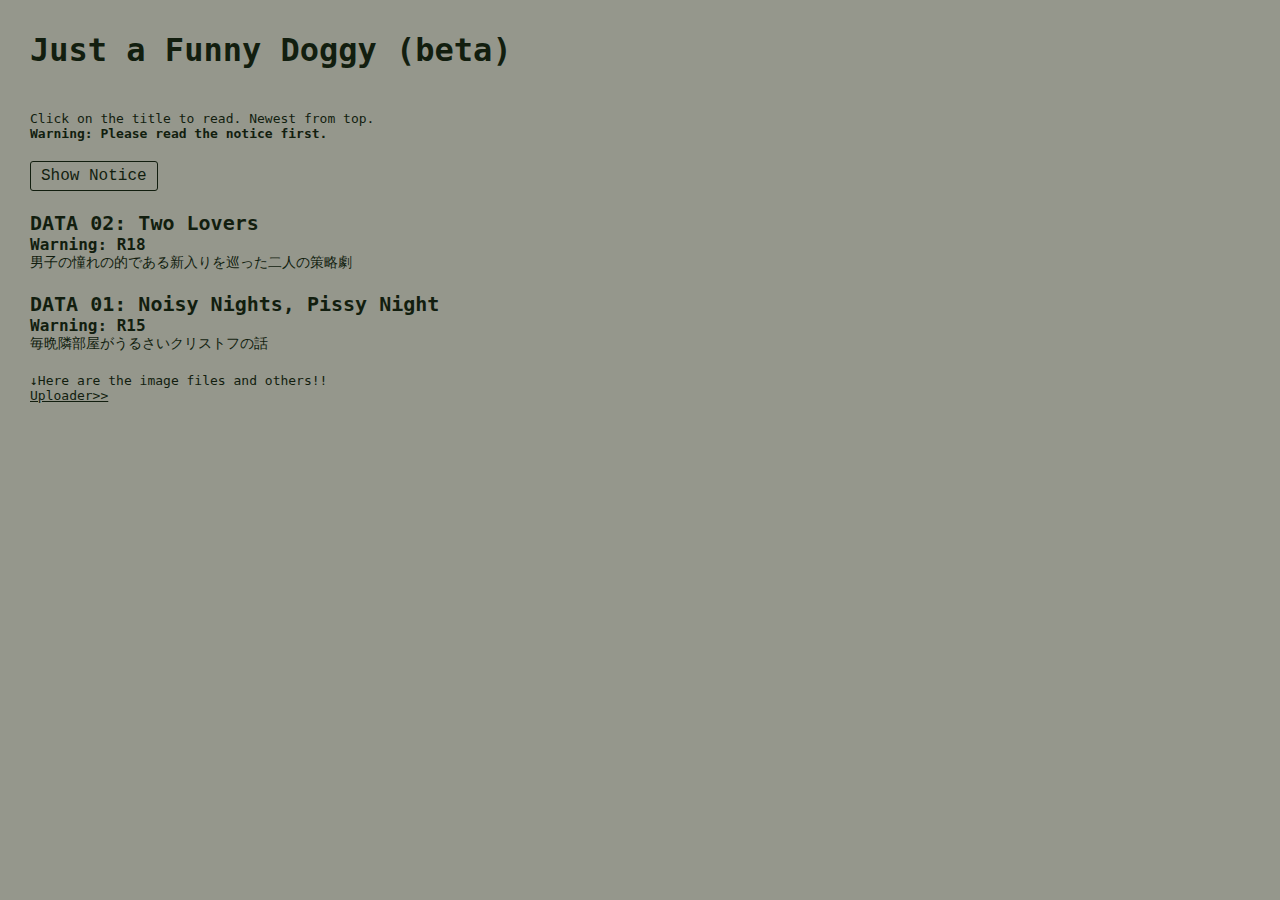
<file: index.html>
<!DOCTYPE html>
<html lang="jp">

<head>
    <meta charset="UTF-8">
    <meta name="viewport" content="width=device-width, initial-scale=1.0">
    <title>Just a Funny Doggy</title>
    <link rel="stylesheet" href="main.css">
    <style>
        body{
            margin: 20px;
        }
        .text-data {
            display: flex;
            flex-direction: column;
            justify-content: center;
            align-items: flex-start;
            background-color: #95978c;
            padding: 10px;
        }

        .text-data a {
            font-size: 20px;
            font-weight: bold;
            color: #121e0f;
            text-decoration: none;
        }

        .text-data p {
            padding: 0px;
            margin: 0;
            color: #121e0f;
            font-size: 14px;
        }

        .text-data a:hover {
            text-decoration: underline;
        }

        .button-container {
            display: flex;
            justify-content: center;
            margin-top: 20px;
        }

        #notice {
            background-color: #95978c;
            padding: 20px;
            margin: 10px;
            border: 1.5px solid #121e0f;
            font-size: 14px;
            white-space: pre-wrap;
            font-family: var(--font-main);
        }

        .tag {
            font-weight: bold;
            font-family: monospace, 'MS Gothic', sans-serif;
        }

        @media (max-width: 768px) {

            /* サイトタイトルのスマホ対応 */
            #siteTitle {
                font-size: 20px;
                padding-bottom: 5px;
            }

            /* テキストデータのリンクと説明文のスマホ対応 */
            .text-data {
                padding: 8px;
            }

            .text-data a {
                font-size: 16px;
            }

            .text-data p {
                font-size: 12px;
            }

            /* ボタンコンテナのスマホ対応 */
            .button-container {
                margin-top: 15px;
            }

            /* 注意書きのスマホ対応 */
            #notice {
                font-size: 12px;
                padding: 15px;
                /* font-family: var(--font-mobile); */
            }

            /* タグのスマホ対応 */
            .tag {
                font-size: 12px;
                font-family: var(--font-mobile);
            }
        }
    </style>
</head>

<body>
    <h1 id="siteTitle">Just a Funny Doggy (beta)</h1>
    <pre>Click on the title to read. Newest from top.
<strong>Warning: Please read the notice first.</strong></pre>
    <button id="showNotice">Show Notice</button>
    <button id="hideNotice" style="display: none;">Hide Notice</button>
    <div id="notice"></div>

    <div class="text-data">
        <a href="./TextData02.html">DATA 02: Two Lovers</a>
        <div class="tag">Warning: R18</div>
        <p>男子の憧れの的である新入りを巡った二人の策略劇</p>
    </div>

    <div class="text-data">
        <a href="./TextData01.html">DATA 01: Noisy Nights, Pissy Night</a>
        <div class="tag">Warning: R15</div>
        <p>毎晩隣部屋がうるさいクリストフの話</p>
    </div>

<pre>↓Here are the image files and others!!
<a href="./uploader.html">Uploader>></a></pre> 
<!-- <button onclick="window.location.href='./uploader.html'">Uploader>></button-->

    <script>
        const noticeText = `Before Reading the TextDatas>>

- Content: This is a work of fiction and not related to real people or events. The reader appears as the protagonist, called "Newcomer." If this format is uncomfortable, please do not read.

- Age Restrictions: Some works are R18. If underage, please avoid such content and proceed at your own risk. Enjoy works suited to your age group.

- Fan Fiction: This is fan fiction and not affiliated with the original author. Respect copyright and avoid excessive sharing.

- No Unauthorized Reproduction: Reproduction or distribution of content from this site is prohibited.

- Other Notices: Content may have uncomfortable elements. Check tags and notices before reading, and do not confuse fiction with reality.
`;

        const noticeTextJapanese = `ご覧になる前に>>

- 作品の内容について: フィクションであり、実在の人物や出来事とは関係ありません。読者が「新入り」として登場します。不安な方は閲覧をお控えください。

- 年齢制限について: 一部はR18です。未成年の方は閲覧を避け、自己責任でお願いします。年齢に合った作品をお楽しみください。

- 二次創作について: 原作者とは無関係のファンフィクションです。著作権を尊重し、過剰な共有は避けてください。

- 無断転載禁止: 無断での複製・配布は禁止です。

- その他の注意: 不快な要素が含まれる場合があります。タグや注意書きを確認し、現実と混同しないようにしてください。
`;

        window.onload = () => {
            const noticeElement = document.getElementById('notice');
            const showNoticeButton = document.getElementById('showNotice');
            const hideNoticeButton = document.getElementById('hideNotice');
            let typeTimeout; // タイムアウトIDを保持する変数

            // 一文字ずつ表示する関数
            function typeWriter(text, element, speed = 0.01, callback) {
                let i = 0;
                element.style.display = "block";
                function type() {
                    if (i < text.length) {
                        element.innerHTML += text.charAt(i);
                        i++;
                        typeTimeout = setTimeout(type, speed); // タイムアウトIDを保持
                    } else if (callback) {
                        setTimeout(callback, 1000); // テキスト表示後に一時停止してからコールバックを実行
                    }
                }
                type();
            }

            // ページ読み込み時に説明を非表示
            noticeElement.style.display = 'none';

            // 「Show Notice」ボタンがクリックされたとき
            showNoticeButton.addEventListener('click', () => {
                showNoticeButton.style.display = 'none'; // 「Show Notice」ボタンを非表示
                hideNoticeButton.style.display = 'block'; // 「Hide Notice」ボタンを表示
                noticeElement.innerHTML = ''; // 前回のテキストをクリア
                typeWriter(noticeText, noticeElement, 0.01, () => {
                    // テキスト表示後に一時停止してから日本語訳を一気に表示
                    setTimeout(() => {
                        noticeElement.innerHTML = noticeTextJapanese;
                    }, 1000); // 一時停止の時間（ミリ秒）
                });
            });

            // 「Hide Notice」ボタンがクリックされたとき
            hideNoticeButton.addEventListener('click', () => {
                noticeElement.style.display = 'none'; // 説明を非表示
                hideNoticeButton.style.display = 'none'; // 「Hide Notice」ボタンを非表示
                showNoticeButton.style.display = 'block'; // 「Show Notice」ボタンを再表示
                clearTimeout(typeTimeout); // タイムアウトをクリアして一文字ずつ表示する処理を中断
                noticeElement.innerHTML = ''; // 説明を一気に非表示
            });
        };

    </script>
</body>

</body>

</html>
</file>
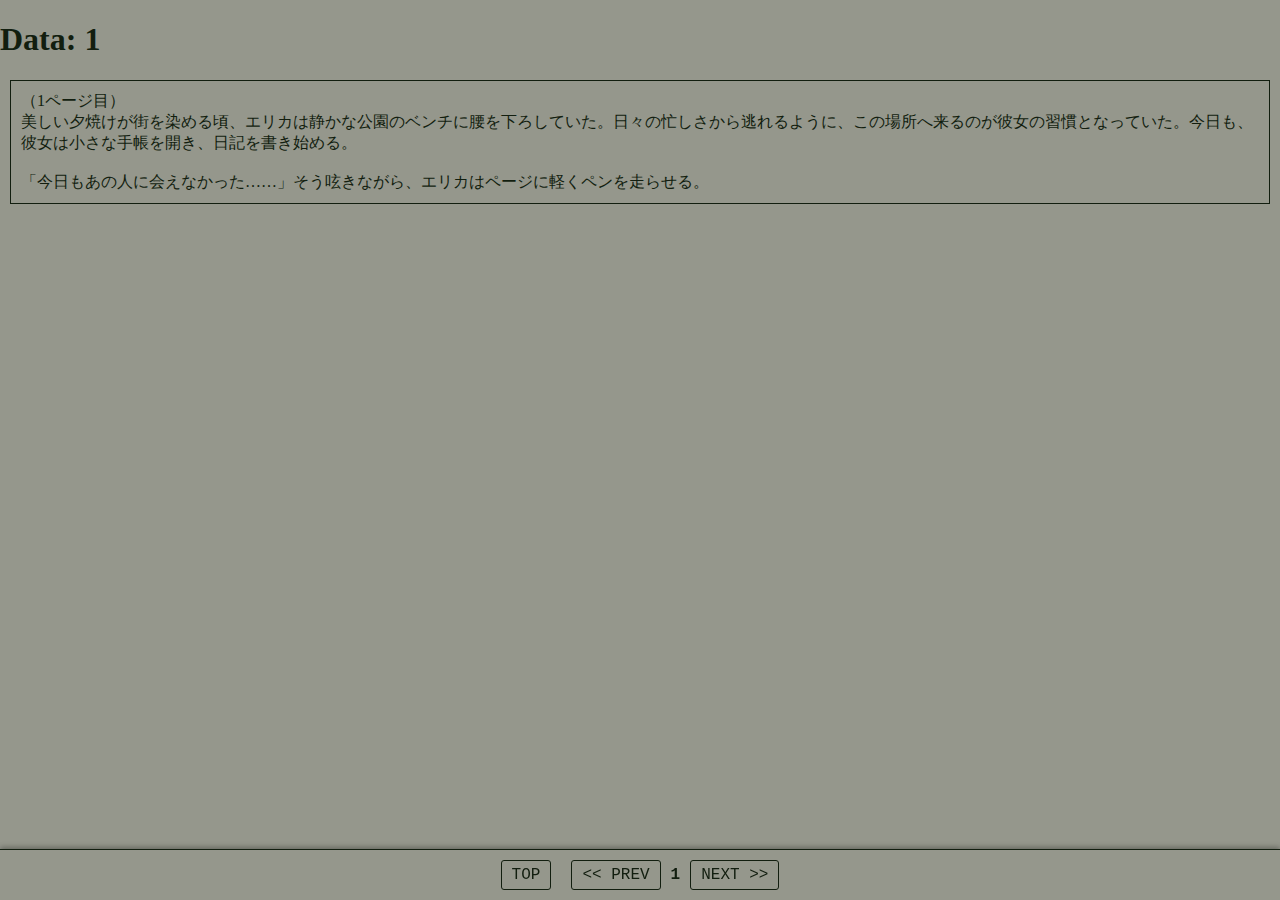
<file: novelPage.html>
<!DOCTYPE html>
<html lang="ja">

<head>
    <meta charset="UTF-8">
    <meta name="viewport" content="width=device-width, initial-scale=1.0">
    <title>untitle</title>
    <style>
        body {
            background-color: #95978c;
            /* 淡い緑の背景色 */
            color: #121e0f;
            /* 濃い緑のテキスト色 */
            margin: 0;
            padding: 0;
            box-sizing: border-box;
            /* モノスペースフォントに設定 */
        }

        #novel-content {
            background-color: #95978c;
            /* 淡い緑の背景色 */
            border: 1px solid #121e0f;
            /* 濃い緑の枠線 */
            padding: 10px;
            margin: 10px;
            white-space: pre-wrap;
        }

        button {
            font-family: 'Courier New', Courier, monospace;
            background-color: #95978c;
            /* 淡い緑の背景色 */
            border: 1px solid #121e0f;
            /* 濃い緑の枠線 */
            color: #121e0f;
            /* 濃い緑の文字色 */
            font-size: 16px;
            cursor: pointer;
            padding: 5px 10px;
            border-radius: 3px;
        }

        button:hover {
            color: #95978c;
            background-color: #121e0f;
            /* ホバー時に少し濃い緑 */
            text-decoration: none;
        }

        #current-page-number {
            font-weight: bold;
            color: #121e0f;
            /* 濃い緑の文字色 */
        }

        a {
            color: #121e0f;
            /* 濃い緑のリンク色 */
        }

        a:hover {
            text-decoration: underline;
        }

        /* ボタンを固定するスタイル */
        #controls {
            font-family: 'Courier New', Courier, monospace;
            position: fixed;
            bottom: 0;
            width: 100%;
            background-color: #95978c;
            /* 淡い緑の背景色 */
            border-top: 1px solid #121e0f;
            /* 濃い緑の上部枠線 */
            display: flex;
            justify-content: center;
            align-items: center;
            padding: 10px 0;
            box-shadow: 0 -2px 5px rgba(0, 0, 0, 0.3);
        }

        #controls button, #controls a {
            margin: 0 10px;
        }
    </style>
</head>

<body>
    <h1>Data: 1</h1>
    <div id="novel-content">
それから二人はゆっくりと話し始め、お互いのことを少しずつ打ち明けていった。
エリカは、自分がこんなにも自然に他人と心を通わせられることに驚いていた。

夕日が完全に沈み、空が暗くなるまで、二人は話し続けた。
別れ際、アキラは少し躊躇いながらも尋ねた。

「また明日も、ここで会えますか？」

エリカは小さく頷いた。「ええ、きっと。」

そして二人は、それぞれの道へと歩き出した。
    </div>
    <div id="controls">
        <button onclick="window.location.href='./index.html'">TOP</button>
        <button id="prev-page">&lt;&lt; PREV</button>
        <span id="current-page-number">1</span>
        <button id="next-page">NEXT &gt;&gt;</button>
    </div>

    <script>
        let currentPage = 0;
        let pages = [];

        // テキストファイルを読み込む
        fetch('./Text/novel.txt')
            .then(response => response.text())
            .then(data => {
                // 「＝＝＝」でページ分割
                pages = data.split('＝＝＝');
                showPage(currentPage);
            });

        // ページを表示する関数
        function showPage(page) {
            document.getElementById('novel-content').innerHTML = pages[page].trim();
            document.getElementById('current-page-number').textContent = page + 1; // ページ番号を更新
        }

        // 次のページ
        document.getElementById('next-page').addEventListener('click', function () {
            if (currentPage < pages.length - 1) {
                currentPage++;
                showPage(currentPage);
            }
        });

        // 前のページ
        document.getElementById('prev-page').addEventListener('click', function () {
            if (currentPage > 0) {
                currentPage--;
                showPage(currentPage);
            }
        });
    </script>

</body>

</html>
</file>
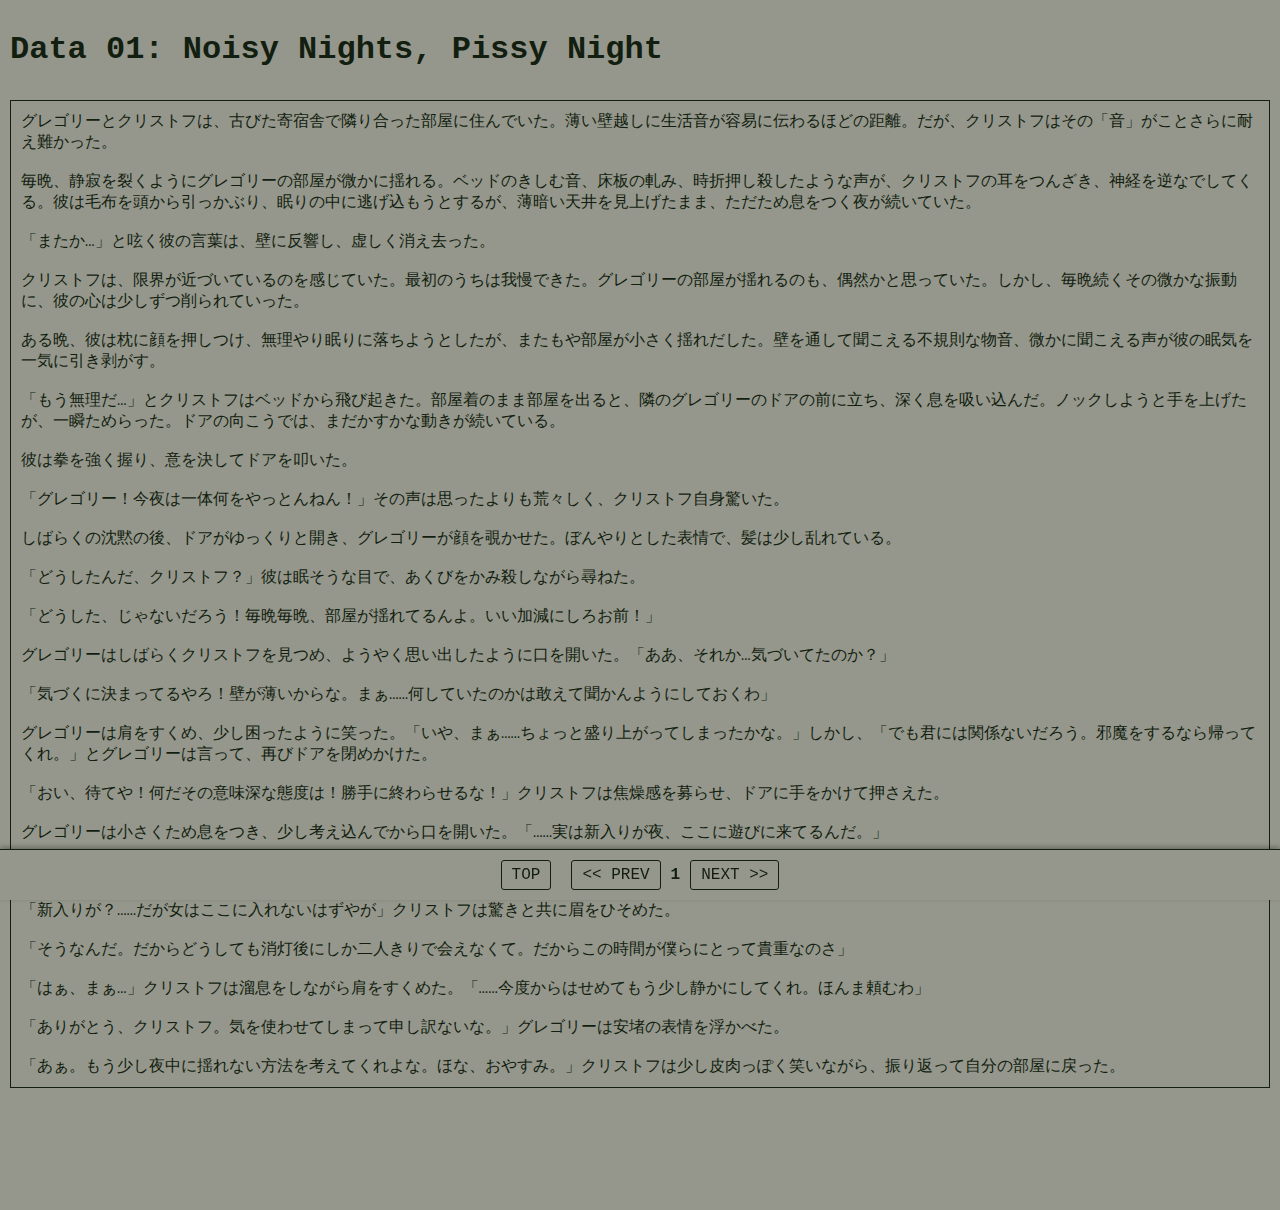
<file: TextData01.html>
<!DOCTYPE html>
<html lang="ja">

<head>
    <meta charset="UTF-8">
    <meta name="viewport" content="width=device-width, initial-scale=1.0">
    <title>Archives-Data01</title>
    <link rel="stylesheet" href="main.css">
    <link rel="stylesheet" href="textData.css">
</head>

<body>
    <h1>Data 01: Noisy Nights, Pissy Night</h1>
    <div id="novel-content"></div>
    <div id="controls">
        <button onclick="window.location.href='./index.html'">TOP</button>
        <button id="prev-page">&lt;&lt; PREV</button>
        <span id="current-page-number">1</span>
        <button id="next-page">NEXT &gt;&gt;</button>
    </div>

    <script>
        let currentPage = 0;
        let pages = [];

        // テキストファイルをここで指定
        fetch('./Text/TextData01.txt')
            .then(response => response.text())
            .then(data => {
                // 「＝＝＝」でページ分割
                pages = data.split('＝＝＝');
                showPage(currentPage);
            });

        // ページ番号を表示する関数
        function showPage(page) {
            document.getElementById('novel-content').innerHTML = pages[page].trim();
            document.getElementById('current-page-number').textContent = page + 1;
        }

        // 次のページ
        document.getElementById('next-page').addEventListener('click', function () {
            if (currentPage < pages.length - 1) {
                currentPage++;
                showPage(currentPage);
            }
        });

        // 前のページ
        document.getElementById('prev-page').addEventListener('click', function () {
            if (currentPage > 0) {
                currentPage--;
                showPage(currentPage);
            }
        });
    </script>

</body>

</html>
</file>
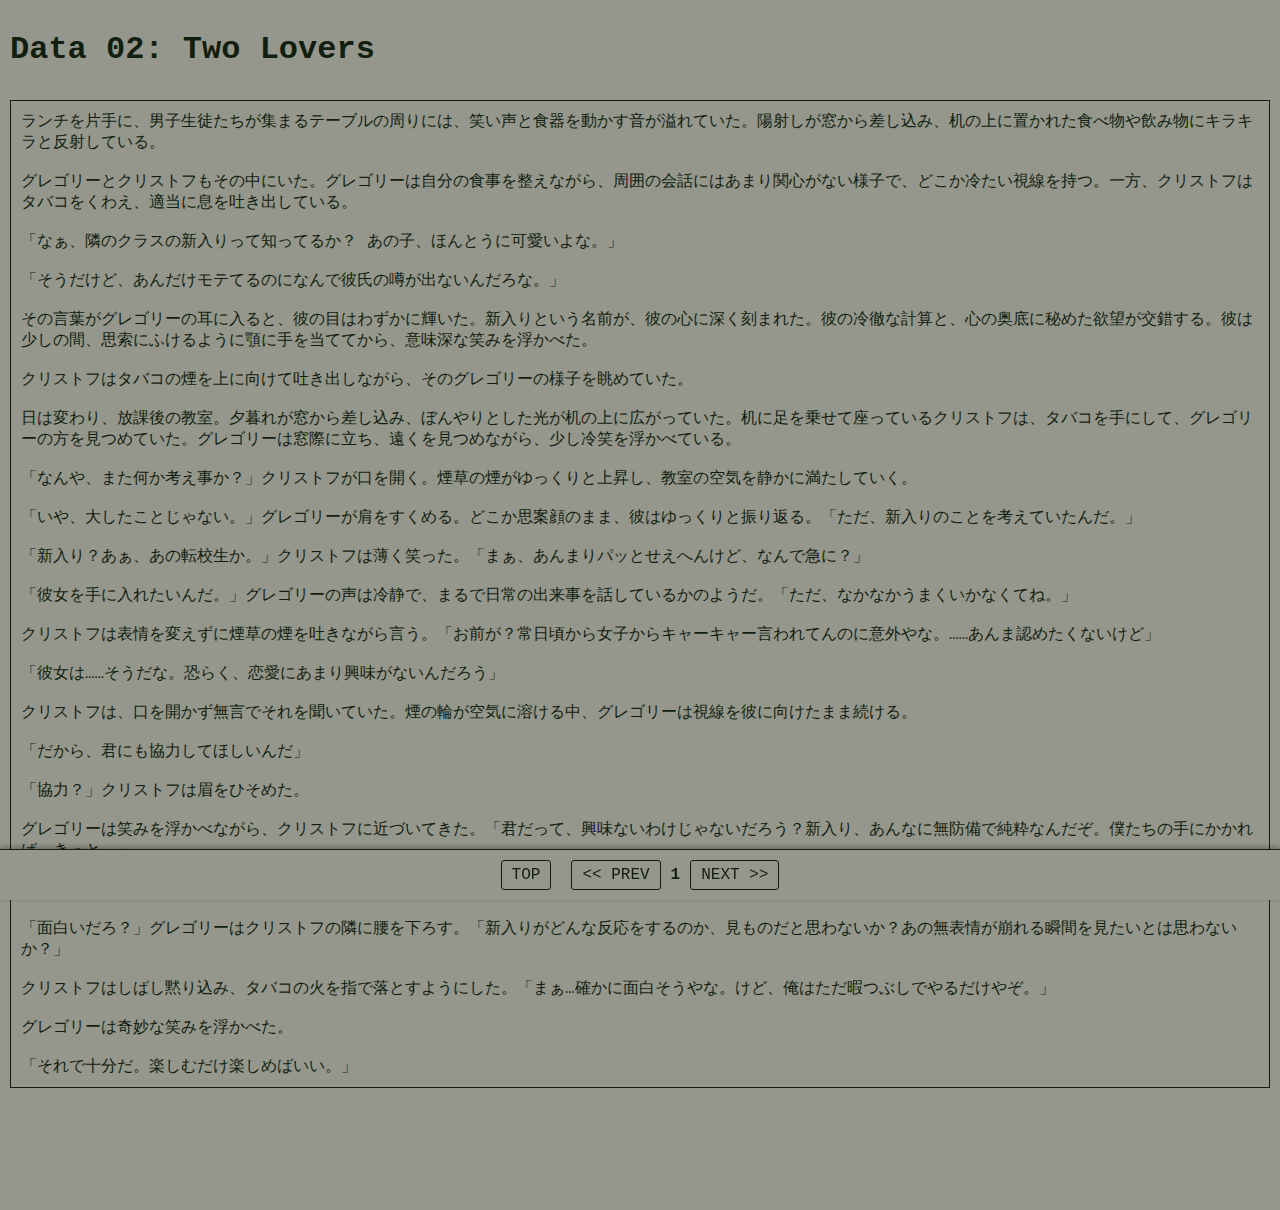
<file: TextData02.html>
<!DOCTYPE html>
<html lang="ja">

<head>
    <meta charset="UTF-8">
    <meta name="viewport" content="width=device-width, initial-scale=1.0">
    <title>Archives-Data02</title>
    <link rel="stylesheet" href="main.css">
    <link rel="stylesheet" href="textData.css">
</head>

<body>
    <h1>Data 02: Two Lovers</h1>
    <div id="novel-content"></div>
    <div id="controls">
        <button onclick="window.location.href='./index.html'">TOP</button>
        <button id="prev-page">&lt;&lt; PREV</button>
        <span id="current-page-number">1</span>
        <button id="next-page">NEXT &gt;&gt;</button>
    </div>

    <script>
        let currentPage = 0;
        let pages = [];

        // テキストファイルをここで指定
        fetch('./Text/TextData02.txt')
            .then(response => response.text())
            .then(data => {
                // 「＝＝＝」でページ分割
                pages = data.split('＝＝＝');
                showPage(currentPage);
            });

        // ページ番号を表示する関数
        function showPage(page) {
            document.getElementById('novel-content').innerHTML = pages[page].trim();
            document.getElementById('current-page-number').textContent = page + 1;
        }

        // 次のページ
        document.getElementById('next-page').addEventListener('click', function () {
            if (currentPage < pages.length - 1) {
                currentPage++;
                showPage(currentPage);
            }
        });

        // 前のページ
        document.getElementById('prev-page').addEventListener('click', function () {
            if (currentPage > 0) {
                currentPage--;
                showPage(currentPage);
            }
        });
    </script>

</body>

</html>
</file>
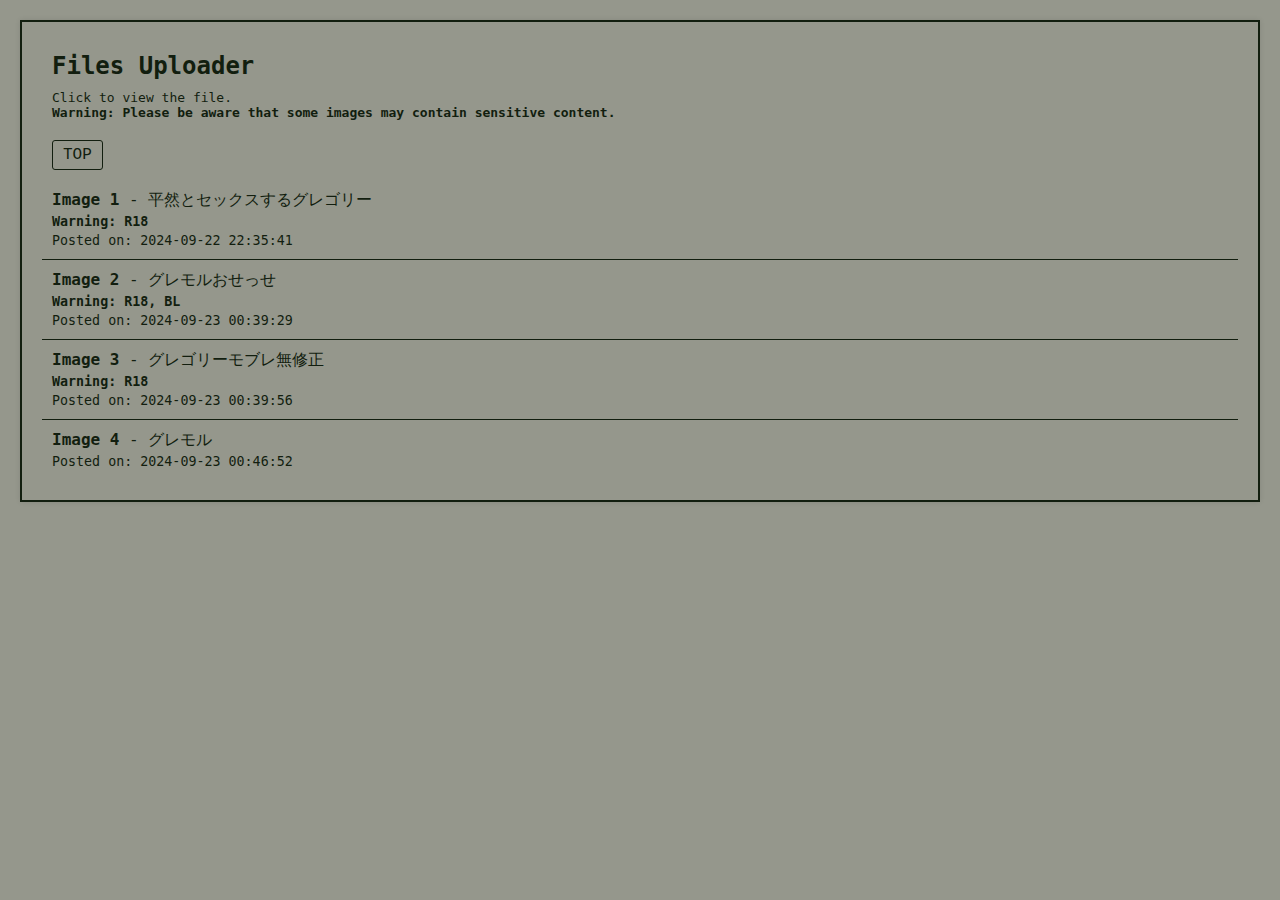
<file: uploader.html>
<!DOCTYPE html>
<html lang="jp">

<head>
    <meta charset="UTF-8">
    <meta name="viewport" content="width=device-width, initial-scale=1.0">
    <title>Just a Funny Doggy</title>
    <link rel="stylesheet" href="main.css">
    <style>
        body {
            margin: 20px;
        }

        .image-list {
            background-color: #95978c;
            padding: 20px;
            border: 2px solid #121e0f;
            box-shadow: 0px 0px 5px rgba(0, 0, 0, 0.1);
        }

        h2,
        pre {
            margin: 10px;
            padding: 0;
            white-space: pre-wrap;
        }

        .image-item {
            padding: 10px;
            border-bottom: 1px solid #121e0f;
        }

        .image-item:last-child {
            border-bottom: none;
        }

        .image-item a {
            text-decoration: none;
            color: #121e0f;
        }

        .image-item a:hover {
            text-decoration: underline;
        }

        .image-container img {
            max-width: 300px;
            max-height: 300px;
            width: auto;
            height: auto;
        }

        .error-message-box {
            border: 1.5px solid #121e0f;
            padding: 10px;
            margin-top: 20px;
            text-align: center;
        }

        .error-message {
            color: #121e0f;
            font-weight: bold;
        }

        .troubleshooting-message {
            color: #121e0f;
            font-size: 0.8em;
            margin-top: 5px;
        }

        .password-form {
            display: none;
            margin-top: 10px;
        }
    </style>
</head>

<body>
    <!-- 画像一覧 -->
    <div class="image-list">
        <h2>Files Uploader</h2>
        <pre>Click to view the file.
<strong>Warning: Please be aware that some images may contain sensitive content.</strong></pre>
        <button onclick="window.location.href='./index.html'">TOP</button>

        <div id="image-items">
            <!-- 画像アイテムがここに挿入される -->
        </div>
    </div>

    <div id="image-view" style="display:none;">
        <!-- 画像の詳細表示 -->
    </div>

    <script>
        const imageData = [
            {
                title: 'Image 1',
                description: '平然とセックスするグレゴリー',
                comment: '倫理観終わってる二人がたまに見たくなる',
                images: [
                    // { path: 'Image/image1.jpg', alt: 'Image 1 view 1' },
                    { path: 'Image/20240921_01.jpg', alt: 'Image 1 view 1' },
                    { path: 'Image/20240921_02.jpg', alt: 'Image 1 view 2' },
                    { path: 'Image/20240921_03.jpg', alt: 'Image 1 view 3' }
                ],
                dateTime: '2024-09-22 22:35:41',
                tags: ['Warning: R18<br>'],
                requiresPassword: true
            },
            {
                title: 'Image 2',
                description: 'グレモルおせっせ',
                comment: '昔描いたのが出てきたのであげ',
                images: [
                    { path: 'Image/20240709_01.png', alt: 'Image 2 view 1' },
                    { path: 'Image/20240709_02.png', alt: 'Image 2 view 2' }
                ],
                dateTime: '2024-09-23 00:39:29',
                tags: ['Warning: R18, BL<br>'],
                requiresPassword: true
            },
            {
                title: 'Image 3',
                description: 'グレゴリーモブレ無修正',
                comment: '過去絵。優等生尊厳破壊かわいそう',
                images: [
                    { path: 'Image/20240709_03.png', alt: 'Image 3 view 1' },
                    { path: 'Image/20240709_04.png', alt: 'Image 3 view 2' },
                    { path: 'Image/20240709_05.png', alt: 'Image 3 view 3' }
                ],
                dateTime: '2024-09-23 00:39:56',
                tags: ['Warning: R18<br>'],
                requiresPassword: true
            },
            {
                title: 'Image 4',
                description: 'グレモル',
                comment: '過去絵。この二人がすきだ……',
                images: [
                    { path: 'Image/20231205_01.png', alt: 'Image 4 view 1' },
                    { path: 'Image/20231205_02.png', alt: 'Image 4 view 2' },
                    { path: 'Image/20231205_03.png', alt: 'Image 4 view 3' }
                ],
                dateTime: '2024-09-23 00:46:52',
                tags: [''],
                requiresPassword: false
            }
        ];
    </script>

    <script>
        const correctPassword = "1999"; // 正しいパスワードを設定

        // 投稿一覧のコンテナ
        const imageItemsContainer = document.getElementById('image-items');

        // 画像データを一覧に表示
        imageData.forEach(image => {
            addImageToList(image.title, image.description, image.comment, image.images, image.dateTime, image.tags, image.requiresPassword);
        });

        // 画像を投稿一覧に追加する関数
        function addImageToList(title, description, comment, images, dateTime, tags, requiresPassword) {
            const imageItem = document.createElement('div');
            imageItem.className = 'image-item';

            // リストに表示する要素を追加
            imageItem.innerHTML = `
                <a href="#" onclick="handleImageClick('${title}', '${description}', '${comment.replace(/'/g, "\\'")}', ${JSON.stringify(images).replace(/"/g, '&quot;')}, '${dateTime}', ${JSON.stringify(tags).replace(/"/g, '&quot;')}, ${requiresPassword}); return false;">
                    <strong>${title}</strong> - ${description} <br>
                    <small><strong>${tags.join(', ')}</strong></small>
                    <small>Posted on: ${dateTime}</small>
                </a>
                <div class="password-form" id="password-form-${title}">
                    <small>ヒント：無修正映画版の米国公開年4桁</small>
                    <input type="password" placeholder="enter the password" id="password-input-${title}">
                    <button onclick="checkPassword('${title}', '${description}', '${comment.replace(/'/g, "\\'")}', ${JSON.stringify(images).replace(/"/g, '&quot;')}, '${dateTime}', ${JSON.stringify(tags).replace(/"/g, '&quot;')}); return false;">Submit</button>
                </div>
            `;
            imageItemsContainer.appendChild(imageItem);
        }

        // 画像クリック時の処理を行う関数
        function handleImageClick(title, description, comment, images, dateTime, tags, requiresPassword) {
            // すべてのパスワードフォームを非表示にする
            const passwordForms = document.querySelectorAll('.password-form');
            passwordForms.forEach(form => {
                form.style.display = 'none';
            });

            if (requiresPassword) {
                const passwordForm = document.getElementById(`password-form-${title}`);
                passwordForm.style.display = 'block'; // フォームを表示
            } else {
                displayImage(title, description, comment, images, dateTime, tags); // 直接画像を表示
            }
        }

        // パスワードをチェックして画像を表示する関数
        function checkPassword(title, description, comment, images, dateTime, tags) {
            const passwordInput = document.getElementById(`password-input-${title}`);
            const userPassword = passwordInput.value;
            const warningMessage = document.getElementById(`warning-message-${title}`);

            // 警告メッセージを初期化
            if (warningMessage) {
                warningMessage.remove();
            }

            if (userPassword === correctPassword) {
                displayImage(title, description, comment, images, dateTime, tags);
                passwordInput.value = ''; // 入力フィールドをクリア
            } else {
                // 警告メッセージを追加
                const passwordForm = document.getElementById(`password-form-${title}`);
                const warning = document.createElement('div');
                warning.id = `warning-message-${title}`;
                warning.style.color = '#1e0f0f'; // 警告メッセージの色
                warning.style.fontWeight = 'bold'
                warning.style.fontSize = '10px'
                warning.innerText = "Warning: Password does not match. Please try again.";
                passwordForm.prepend(warning);
            }
        }

        // 画像を表示する関数
        function displayImage(title, description, comment, images, dateTime, tags) {
            const imageView = document.getElementById('image-view');
            imageView.innerHTML = `
                <h1>${title}</h1>
                <div class="image-container" style="text-align: left; margin-top: 20px;">
                    ${images.map(image => `<img src="${image.path}" alt="${image.alt}" onerror="this.style.display='none'; showErrorMessage();">`).join('')}
                </div>
                <div class="details" style="margin-top: 10px; text-align: left;">
                    <p>${description}</p>
                    <p>${comment}</p>
                    <p><small>Posted on: ${dateTime}</small></p>
                    <button onclick="goBack()">Back</button>
                </div>
            `;
            imageItemsContainer.style.display = 'none'; // 画像一覧を隠す
            imageView.style.display = 'block'; // 画像表示を表示
        }

        // エラーメッセージを表示する関数
        function showErrorMessage() {
            const errorMessageBox = document.createElement('div');
            errorMessageBox.className = 'error-message-box';

            errorMessageBox.innerHTML = `
                <div class="error-message">Error: Image could not be retrieved.</div>
                <div class="troubleshooting-message">Tips>> The image may have been deleted or the link is broken. Please contact the administrator.</div>
            `;

            document.querySelector('.image-container').appendChild(errorMessageBox);
        }

        // 戻るボタンの処理
        function goBack() {
            location.reload(); // ページをリロードして画像一覧を再表示
        }
    </script>

</body>

</html>
</file>
<file: main.css>
:root {
    --background-color: #95978c;
    --text-color: #121e0f;
    --button-background: #95978c;
    --button-border: 1.5px solid #121e0f;
    --font-main: 'Courier New', Courier, monospace;
    --font-mobile: -apple-system, BlinkMacSystemFont, "Segoe UI", Roboto, "Helvetica Neue", Arial, sans-serif;
}

/* PC向けのフォント設定 */
body {
    background-color: var(--background-color);
    color: var(--text-color);
    padding: 0;
    margin: 0;
    box-sizing: border-box;
    font-family: monospace, 'MS Gothic', sans-serif;
}

button {
    font-family: var(--font-main);
    background-color: var(--button-background);
    border: var(--button-border);
    color: var(--text-color);
    font-size: 16px;
    cursor: pointer;
    padding: 5px 10px;
    margin: 10px;
    border-radius: 3px;
}

button:hover {
    color: var(--button-background);
    background-color: var(--text-color);
    text-decoration: none;
}

h1,
h2 {
    padding: 10px;
    font-family: monospace, 'MS Gothic', sans-serif;
}

a {
    color: var(--text-color);
}

a:hover {
    text-decoration: underline;
}

pre {
    margin: 0;
    padding: 10px;
}

/* スマホ向けのフォント設定 */
@media (max-width: 768px) {

    body,
    h1,
    h2,
    pre {
        font-family: var(--font-mobile);
    }

    body {
        font-size: 14px;
        /* 全体的な文字サイズを小さめに調整 */
    }

    h1 {
        font-size: 24px;
        /* h1タグのサイズ調整 */
    }

    h2 {
        font-size: 20px;
        /* h2タグのサイズ調整 */
    }

    button {
        font-size: 14px;
        /* ボタンの文字サイズ調整 */
    }

    p,
    a {
        font-size: 14px;
        /* 段落やリンクの文字サイズ調整 */
    }
}
</file>
<file: textData.css>
/* 小説本文 */
        #novel-content {
            background-color: #95978c;
            border: 1px solid #121e0f;
            padding: 10px;
            margin: 10px;
            white-space: pre-wrap;
            margin-bottom: 100px;
        }

        /* ページ番号 */
        #current-page-number {
            font-weight: bold;
            color: #121e0f;
            font-family: 'Courier New', Courier, monospace;
        }

        /* 画面下部コントロールボタン */
        #controls {
            position: fixed;
            bottom: 0;
            width: 100%;
            background-color: #95978c;
            border-top: 1px solid #121e0f;
            display: flex;
            justify-content: center;
            align-items: center;
            padding: 10px 0;
            box-shadow: 0 -2px 5px rgba(0, 0, 0, 0.3);
        }

        #controls button,
        #controls a {
            margin: 0 10px;
        }

        /* 終了表記を右揃えにする */
        .end-text {
            text-align: right;
            font-size: 18px;
            margin-top: 20px;
            font-family: -apple-system, BlinkMacSystemFont, "Segoe UI", Roboto, "Helvetica Neue", Arial, sans-serif;
        }

        @media (max-width: 768px) {

            /* 小説本文のスマホ対応 */
            #novel-content {
                padding: 8px;
                margin: 5px;
                font-size: 14px;
                font-family: -apple-system, BlinkMacSystemFont, "Segoe UI", Roboto, "Helvetica Neue", Arial, sans-serif;
                margin-bottom: 100px;
                /* 文字サイズを小さめに調整 */
            }

            /* ページ番号のスマホ対応 */
            #current-page-number {
                font-size: 16px;
                /* ページ番号の文字サイズを調整 */
            }
        }
</file>
